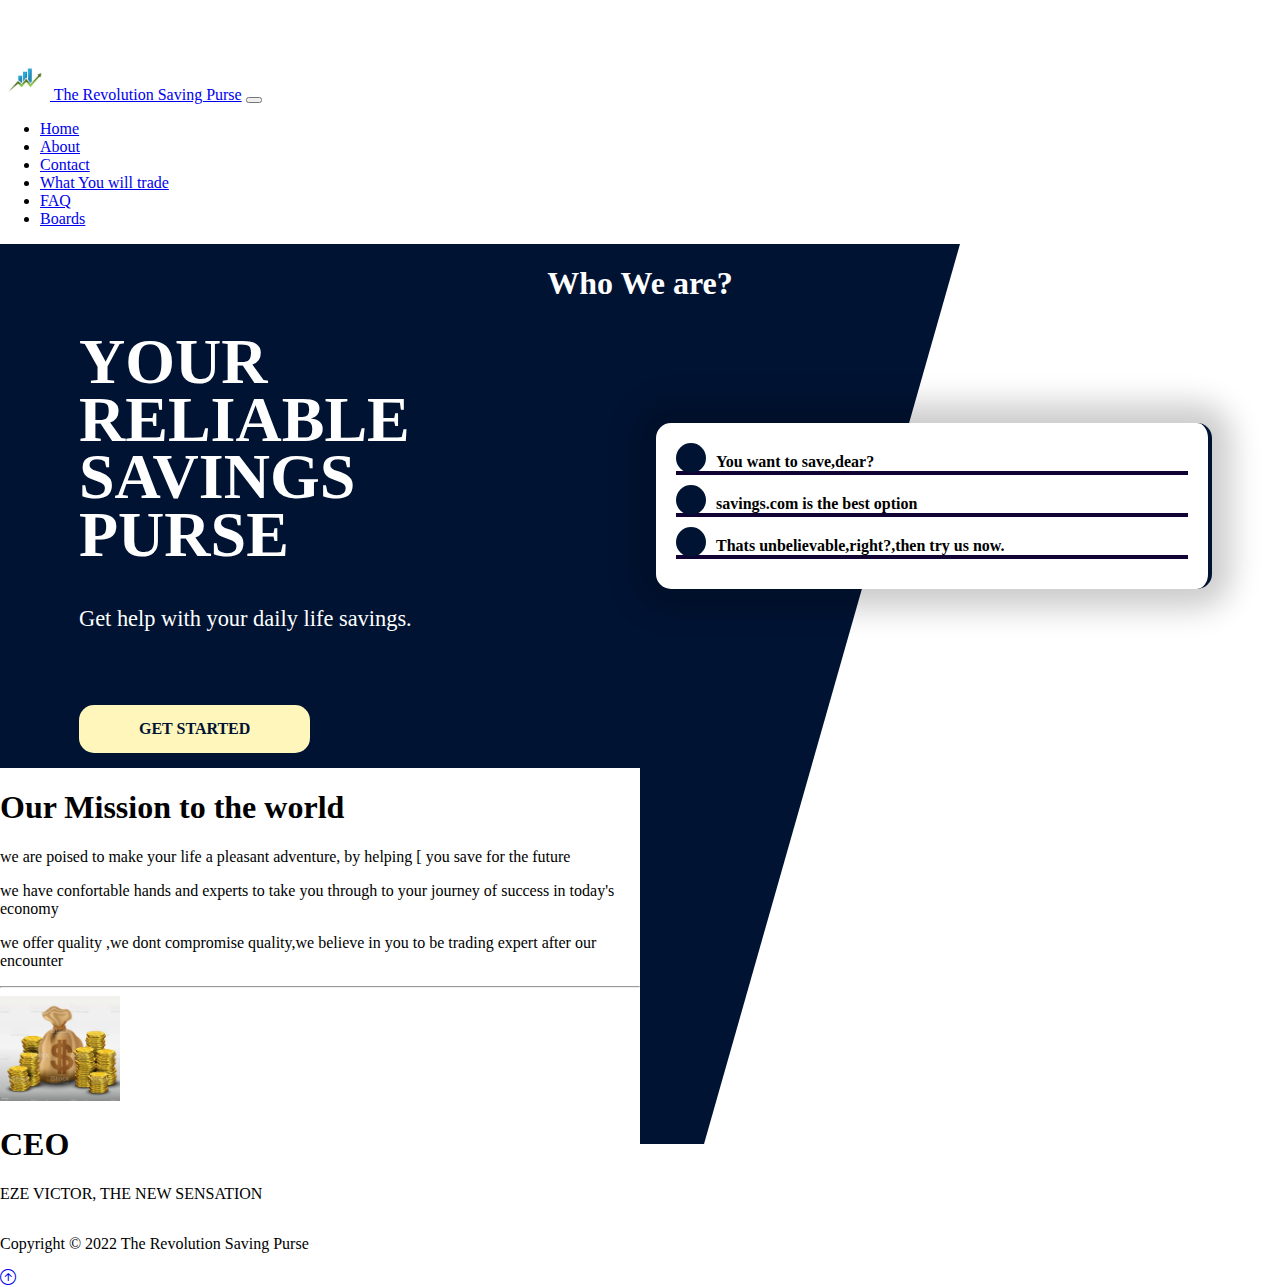
<file: about.html>
<!DOCTYPE html>
<html lang="en">
<head>
    <meta charset="UTF-8">
    <meta http-equiv="X-UA-Compatible" content="IE=edge">
    <meta name="viewport" content="width=device-width, initial-scale=1.0">
    <!DOCTYPE html>
<html lang="en">
  <head>
    <meta charset="UTF-8" />
    <meta http-equiv="X-UA-Compatible" content="IE=edge" />
    <meta name="viewport" content="width=device-width, initial-scale=1.0" />
    <link
      href="https://cdn.jsdelivr.net/npm/bootstrap@5.0.1/dist/css/bootstrap.min.css"
      rel="stylesheet"
      integrity="sha384-+0n0xVW2eSR5OomGNYDnhzAbDsOXxcvSN1TPprVMTNDbiYZCxYbOOl7+AMvyTG2x"
      crossorigin="anonymous"
    />
    <link
      rel="stylesheet"
      href="https://cdn.jsdelivr.net/npm/bootstrap-icons@1.3.0/font/bootstrap-icons.css"
    />
    <link
      href="https://api.mapbox.com/mapbox-gl-js/v2.1.1/mapbox-gl.css"
      rel="stylesheet"
    />
    <link rel="stylesheet" href="style.css" />
    <title>The Revolution Saving Purse</title>
  </head>
    <style>
      /* @media(min-width:480px) {
        .mission{
          text-align: center;
          background-color: red;
        }
      } */
 body, html {
  height: 100%;
}

body {
  font-family: "Montserrat";
  margin: 0;
 }


body #bg {
  background-color: #001333;
  width: 100%;
  height: 150vh;
  position: absolute;
  z-index: -1;
}
@media (min-width: 840px) {
  body #bg {
    -webkit-clip-path: polygon(0 0, 75% 0, 55% 100%, 0% 100%);
            clip-path: polygon(0 0, 75% 0, 55% 100%, 0% 100%);
  }
}
body header {
  display: flex;
  flex-direction: row;
  justify-content: space-between;
}
body .nav-fill li a:hover {
  border-bottom: 1px solid #110333;
}
body header a {
  color: #fff;
  text-decoration: none;
  padding: 15px;
  display: block;
  text-transform: uppercase;
}

@media (min-width: 840px) {
  main {
    display: grid;
    grid-template-columns: 50% auto;
    grid-template-areas: "primary card";
  }
}
.mission {
  display: flex;
  flex-direction: row;
  align-items: center;
  justify-content: space-around;
  background-color: white;
  width: 50%;
}
main section#card {
  border-right: #001333 4px solid;
  background: #fff;
  padding: 20px;
  margin: 1em auto;
  border-radius: 15px;
  box-shadow: 0 0px 30px 20px rgba(0, 0, 0, 0.2);
  width: 80%;
}
@media (min-width: 840px) {
  main section#card {
    grid-area: card;
    height: -webkit-fit-content;
    height: -moz-fit-content;
    height: fit-content;
    align-self: center;
    margin: 1em;
  }
}
main section#card ul {
  list-style-type: none;
  margin: 0;
  padding: 0;
}
main section#card ul li {
  margin-bottom: 10px;
  border-bottom: 4px solid #110333;
}
main section#card ul li span {
  position: absolute;
  width: 30px;
  height: 30px;
  background-color: #001333;
  border-radius: 50%;
  margin-right: 10px;
}
main section#card ul li strong {
  display: inline-block;
  margin-left: 40px;
  margin-top: 10px;
}
main section#primary {
  color: #fff;
  padding: 15px;
  text-align: center;
}
@media (min-width: 840px) {
  main section#primary {
    grid-area: primary;
    text-align: left;
    margin: 4em 0 0 4em;
  }
}
main section#primary h1 {
  font-size: 3em;
  margin-top: 10px;
  text-transform: uppercase;
}
@media (min-width: 840px) {
  main section#primary h1 {
    width: 30%;
    font-size: 4em;
    line-height: 0.9em;
  }
}
main section#primary p {
  font-size: 1.4em;
}
main section#primary a {
  color: #001333;
  border-radius: 15px;
  text-decoration: none;
  text-transform: uppercase;
  font-weight: bold;
  background-color: #FFF6BB;
  display: block;
  text-align: center;
  margin: 50px auto 0 auto;
  padding: 15px;
}
@media (min-width: 840px) {
  main section#primary a {
    display: inline-block;
    padding: 15px 60px;
  }
}
        #bk{
            clip-path: polygon(0 0, 75% 0, 55% 100%, 0% 100%);
            background-color:#001333;
            width: 100%;
        height: 100vh;
        position: absolute;
        z-index: -1;
        text-align: center;
        color: white;
    
        }
    </style>
    <title>About Us</title>
</head>
<body>
    <!-- Navbar -->
    <nav class="navbar navbar-expand-lg bg-dark navbar-dark py-3 fixed-top">
        <div class="container">
          <a href="#" class="navbar-brand"> <img style="width: 50px;" src="/img/trade-logo.jpg" alt="">  The Revolution Saving Purse</a>
  
          <button
            class="navbar-toggler"
            type="button"
            data-bs-toggle="collapse"
            data-bs-target="#navmenu"
          >
            <span class="navbar-toggler-icon"></span>
          </button>
  
          <div class="collapse navbar-collapse" id="navmenu">
            <ul class="navbar-nav ms-auto">
              <li class="nav-item">
                <a href="index.html" class="nav-link">Home</a>
                <li class="nav-item">
                  <a href="#about" class="nav-link">About</a>
                  <li class="nav-item">
                    <a href="#contact" class="nav-link">Contact</a>
              <li class="nav-item">
                <a href="#learn" class="nav-link">What You will trade</a>
              </li>
              <li class="nav-item">
                <a href="#questions" class="nav-link">FAQ
                </a>
              </li>
              <li class="nav-item">
                <a href="#instructors" class="nav-link">Boards</a>
              </li>
            </ul>
          </div>
        </div>
      </nav>
    <div id="bk" >
        <h1 class="mt-5">Who We are?</h1>
    </div>
    <main>
        <section id="card">
            <ul>
                <li>
                    <span></span>
                    <strong>You want to save,dear?</strong>
                </li>
                <li>
                    <span></span>
                    <strong>savings.com is the best option</strong>
                </li>
                <li>
                    <span></span>
                    <strong>Thats unbelievable,right?,then try us now.</strong>
                </li>
            </ul>
        </section>
        <section id="primary" class="mt-5">
            <h1 class="mt-5">Your Reliable Savings Purse</h1>
            <p>Get help with your daily life savings.</p>

            <a href="#" class="bg-warning" onclick="click(this.innerHTML='welcome yo!')">Get Started</a>
        </section>
    </main>
    <!-- <div id="mainn">
        <div class="register"> -->

          <div class="mission text-center text-sm-start">
            <div class="left">
              <h1>Our Mission to the world</h1>
            <p>we are poised to make your life a pleasant adventure, by helping [ you  save for the future</p>

            <p>we have confortable hands and experts to take you through to your  journey of success in today's economy</p>
            <p>we offer quality ,we dont compromise quality,we believe in you to be trading expert after our encounter</p>
            <hr>
            <div class="right">
              <img src="/img/coin5.jpg" alt="" style="width: 120px;">
              <h1>CEO</h1>
              <P>EZE VICTOR, THE NEW SENSATION
              </P>
            </div>
            </div>
          </div>
          

 

     <!-- Footer -->
     <footer class="p-5 bg-dark text-white text-center position-relative">
        <div class="container">
          <p class="lead">Copyright &copy; 2022 The Revolution Saving Purse</p>
  
          <a href="#" class="position-absolute bottom-0 end-0 p-5">
            <i class="bi bi-arrow-up-circle h1"></i>
          </a>
        </div>
      </footer>
      
    <script
    src="https://cdn.jsdelivr.net/npm/bootstrap@5.0.1/dist/js/bootstrap.bundle.min.js"
    integrity="sha384-gtEjrD/SeCtmISkJkNUaaKMoLD0//ElJ19smozuHV6z3Iehds+3Ulb9Bn9Plx0x4"
    crossorigin="anonymous"
  ></script>
  <script src="https://api.mapbox.com/mapbox-gl-js/v2.1.1/mapbox-gl.js"></script>

  <script>
    mapboxgl.accessToken =
      'pk.eyJ1IjoiYnRyYXZlcnN5IiwiYSI6ImNrbmh0dXF1NzBtbnMyb3MzcTBpaG10eXcifQ.h5ZyYCglnMdOLAGGiL1Auw'
    var map = new mapboxgl.Map({
      container: 'map',
      style: 'mapbox://styles/mapbox/streets-v11',
      center: [-71.060982, 42.35725],
      zoom: 18,
    })
  </script>
</body>
</html>
</file>
<file: style.css>
body::before {
  display: block;
  content: '';
  height: 60px;
  
}
/* body {clip-path: polygon(0 0, 75% 0, 55% 100%, 0% 100%); */
  /* width: 100%; */
        /* height: 150vh; */
        /* position: absolute; */
        /* z-index: -1;  */

/* }  */

.bg-primary{
  background-color: #f6d839;
}
#map {
  width: 100%;
  height: 100%;
  border-radius: 10px;
}

@media (min-width: 768px){
  .news-input {
    width: 50%;
  }
}
</file>
